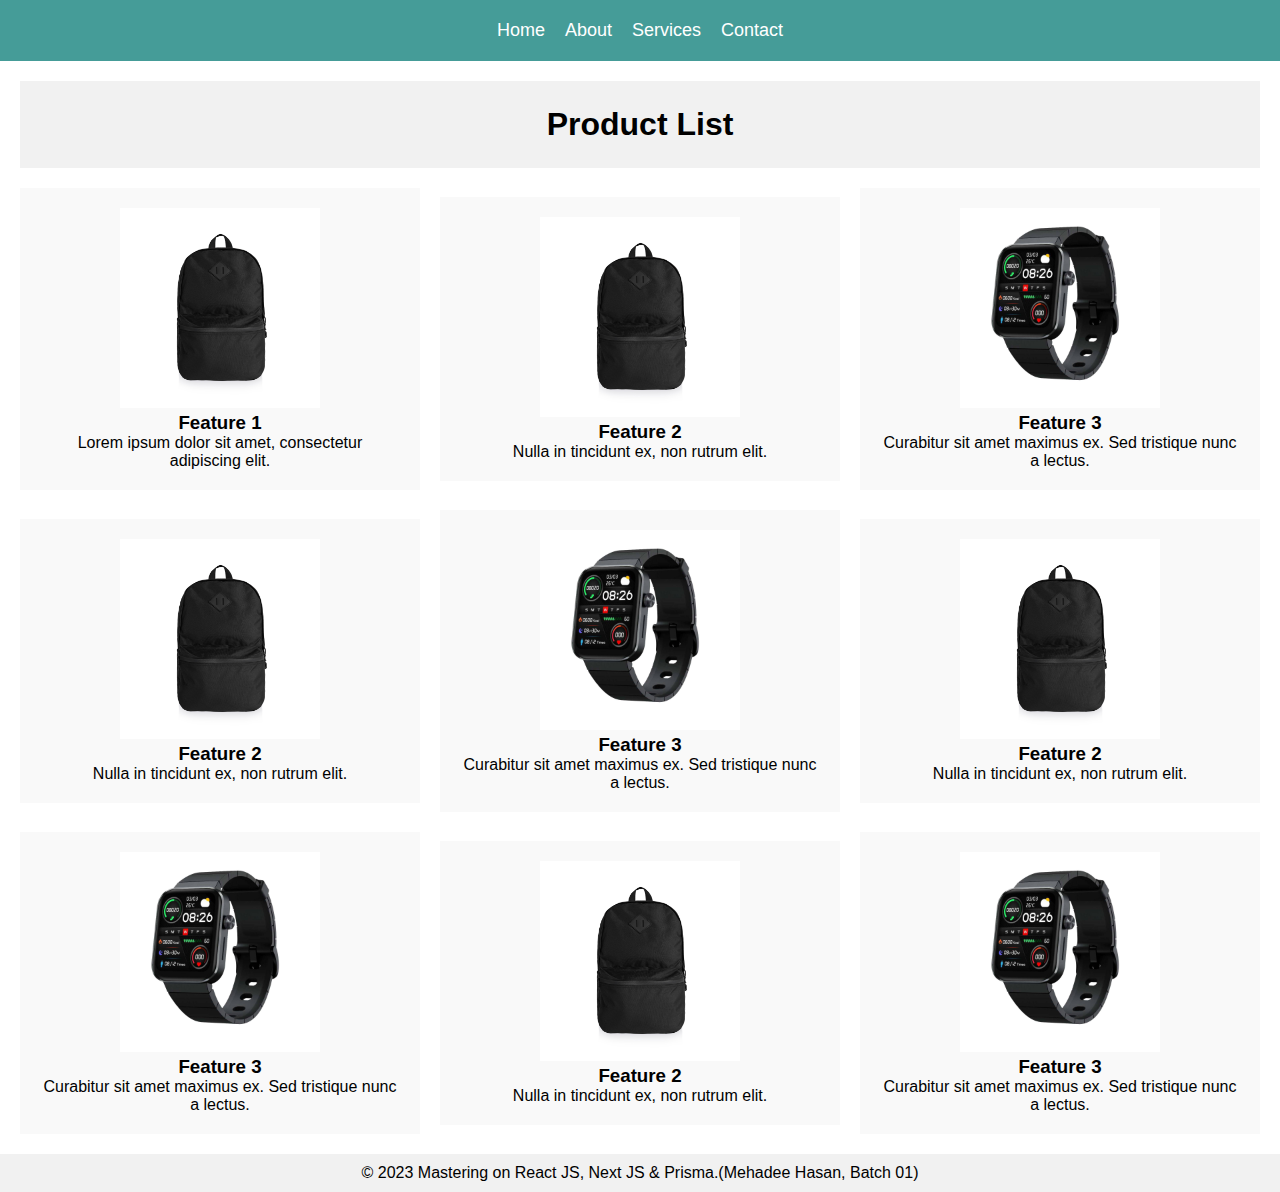
<file: index.html>
<!DOCTYPE html>
<html lang="en">
<head>
    <meta charset="UTF-8">
    <meta name="viewport" content="width=device-width, initial-scale=1.0">
    <title>Module Four Assignment</title>
    <link rel="stylesheet" type="text/css" href="./css/style.css">
</head>
<body>
    <header>
        <nav>
            <ul>
                <li><a href="#home">Home</a></li>
                <li><a href="#about">About</a></li>
                <li><a href="#services">Services</a></li>
                <li><a href="#contact">Contact</a></li>
            </ul>
        </nav>
    </header>
    
    <main>
        <section class="hero">
            <h1>Product List</h1>
        </section>
        
        <section class="features">
            <div class="feature">
                <img src="./img/product1.jpg" alt="Feature 1">
                <h3>Feature 1</h3>
                <p>Lorem ipsum dolor sit amet, consectetur adipiscing elit.</p>
            </div>
            <div class="feature">
                <img src="./img/product1.jpg" alt="Feature 2">
                <h3>Feature 2</h3>
                <p>Nulla in tincidunt ex, non rutrum elit.</p>
            </div>
            <div class="feature">
                <img src="./img/product2.jpg" alt="Feature 3">
                <h3>Feature 3</h3>
                <p>Curabitur sit amet maximus ex. Sed tristique nunc a lectus.</p>
            </div>
            <div class="feature">
                <img src="./img/product1.jpg" alt="Feature 2">
                <h3>Feature 2</h3>
                <p>Nulla in tincidunt ex, non rutrum elit.</p>
            </div>
            <div class="feature">
                <img src="./img/product2.jpg" alt="Feature 3">
                <h3>Feature 3</h3>
                <p>Curabitur sit amet maximus ex. Sed tristique nunc a lectus.</p>
            </div>
            <div class="feature">
                <img src="./img/product1.jpg" alt="Feature 2">
                <h3>Feature 2</h3>
                <p>Nulla in tincidunt ex, non rutrum elit.</p>
            </div>
            <div class="feature">
                <img src="./img/product2.jpg" alt="Feature 3">
                <h3>Feature 3</h3>
                <p>Curabitur sit amet maximus ex. Sed tristique nunc a lectus.</p>
            </div>
            <div class="feature">
                <img src="./img/product1.jpg" alt="Feature 2">
                <h3>Feature 2</h3>
                <p>Nulla in tincidunt ex, non rutrum elit.</p>
            </div>
            <div class="feature">
                <img src="./img/product2.jpg" alt="Feature 3">
                <h3>Feature 3</h3>
                <p>Curabitur sit amet maximus ex. Sed tristique nunc a lectus.</p>
            </div>
        </section>   
    </main>
    
    <footer class="footer">
        <p>&copy; 2023 Mastering on React JS, Next JS & Prisma.(Mehadee Hasan, Batch 01)</p>
    </footer>
</body>
</html>
</file>
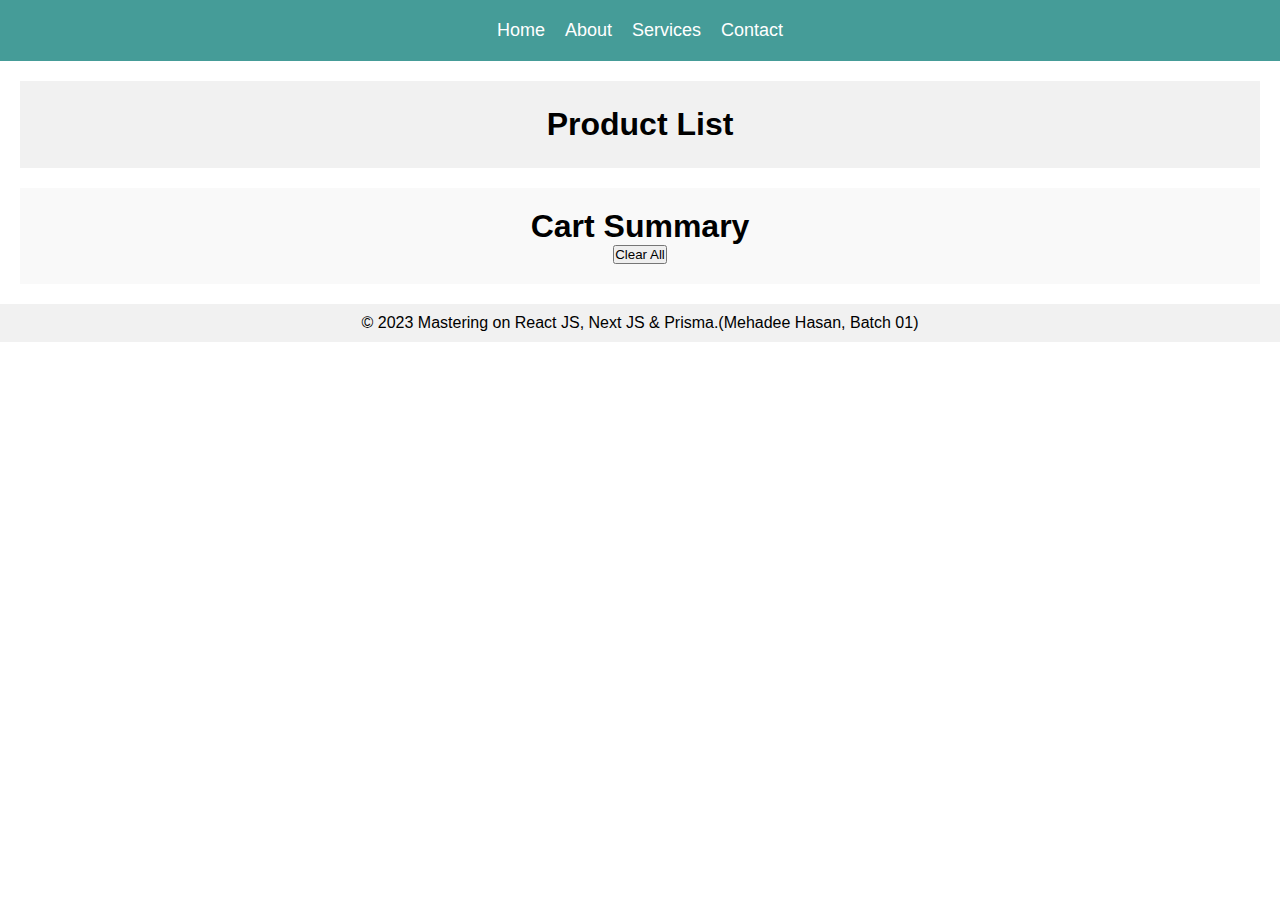
<file: cart.html>
<!DOCTYPE html>
<html lang="en">
<head>
    <meta charset="UTF-8">
    <meta name="viewport" content="width=device-width, initial-scale=1.0">
    <link rel="apple-touch-icon" sizes="180x180" href="/apple-touch-icon.png">
    <link rel="icon" type="image/png" sizes="32x32" href="/favicon-32x32.png">
    <link rel="icon" type="image/png" sizes="16x16" href="/favicon-16x16.png">
    <title>Module Four Assignment</title>
    <link rel="stylesheet" type="text/css" href="./css/style.css">
</head>
<body>   

    <header>
        <nav>
            <ul>
                <li><a href="./index.html">Home</a></li>
                <li><a href="./index.html">About</a></li>
                <li><a href="./index.html">Services</a></li>
                <li><a href="./index.html">Contact</a></li>
            </ul>
        </nav>
    </header>
    <main>
        <section class="hero">
            <h1>Product List</h1>
        </section>
            <div class="feature">
                <h1>Cart Summary</h1>
                <div id="cart-items"></div>
                <div id="total"></div>
                <button id="clear-cart-button"> 
                    Clear All
                    <i class="fas fa-trash"></i>
                </button>
                
                  <script>
                    const clearCartButton = document.getElementById('clear-cart-button');
                
                    // Add event listener for clearing the cart
                    clearCartButton.addEventListener('click', function() {
                      // Clear the cart data and update the display
                      cartData = [];
                      renderCartItems();
                      renderTotal();
                      localStorage.setItem('cart', JSON.stringify(cartData));
                    });
                  </script>
                <script src="./js/cart.js"></script>
            </div>  
    </main>
    
    <footer class="footer">
        <p>&copy; 2023 Mastering on React JS, Next JS & Prisma.(Mehadee Hasan, Batch 01)</p>
    </footer>
    <script src="./js/script.js"></script>
</body>
</html>

<!-- 

<!DOCTYPE html>
<html lang="en">
<head>
    <meta charset="UTF-8">
    <meta http-equiv="X-UA-Compatible" content="IE=edge">
    <meta name="viewport" content="width=device-width, initial-scale=1.0">
    <title>Cart Summary</title>
</head>
<body>
    <h1>Cart Summary</h1>
    <div id="cart-items"></div>
    <div id="total"></div>
    <button id="clear-cart-button"> 
        Clear All
        <i class="fas fa-trash"></i>
    </button>
    
      <script>
        const clearCartButton = document.getElementById('clear-cart-button');
    
        // Add event listener for clearing the cart
        clearCartButton.addEventListener('click', function() {
          // Clear the cart data and update the display
          cartData = [];
          renderCartItems();
          renderTotal();
          localStorage.setItem('cart', JSON.stringify(cartData));
        });
      </script>
    <script src="./js/cart.js"></script>
</body>
</html> -->
</file>
<file: css/style.css>
*{
    margin: 0;
    padding: 0;
    box-sizing: border-box;
}

body {
    font-family: Arial, sans-serif;
}

/* Header styles */
header {
    background-color: #459C98;
    padding: 20px;
}

nav ul {
    list-style-type: none;
    display: flex;
    justify-content: center;
}

nav li {
    margin: 0 10px;
}

nav a {
    text-decoration: none;
    color: white;
    font-size: 18px;
}

/* Main content styles */
main {
    display: grid;
    grid-template-columns: 1fr;
    grid-gap: 20px;
    padding: 20px;
}

.hero {
    background-color: #f1f1f1;
    text-align: center;
    padding: 25px;
}

.features {
    display: flex;
    justify-content: center;
    align-items: center;
    flex-wrap: wrap;
    gap: 20px;
}

.feature {
    flex: 1 1 300px;
    text-align: center;
    padding: 20px;
    background-color: #f9f9f9;
}

.feature img {
    width: 100%;
    max-width: 200px;
    height: auto;
}
.footer {
    background-color: #f1f1f1;
    text-align: center;
    padding: 10px;
}


#product-list {
    display: flex;
    flex-wrap: wrap;

}
.product {
    flex: 0 0 300px;
    margin: 10px;
    padding: 10px;
    border: 1px solid #ccc;
    cursor: pointer;
    transition: box-shadow 0.3s;
}

.product:hover {
    box-shadow: 0 0 5px rgba(0, 0, 0, 0.37);
}

.heading{
    font-size: 20px;
    text-align: center;
}

#cart {
    margin-top: 20px;
    border: 1px solid #ccc;
    padding: 10px;  
}
</file>
